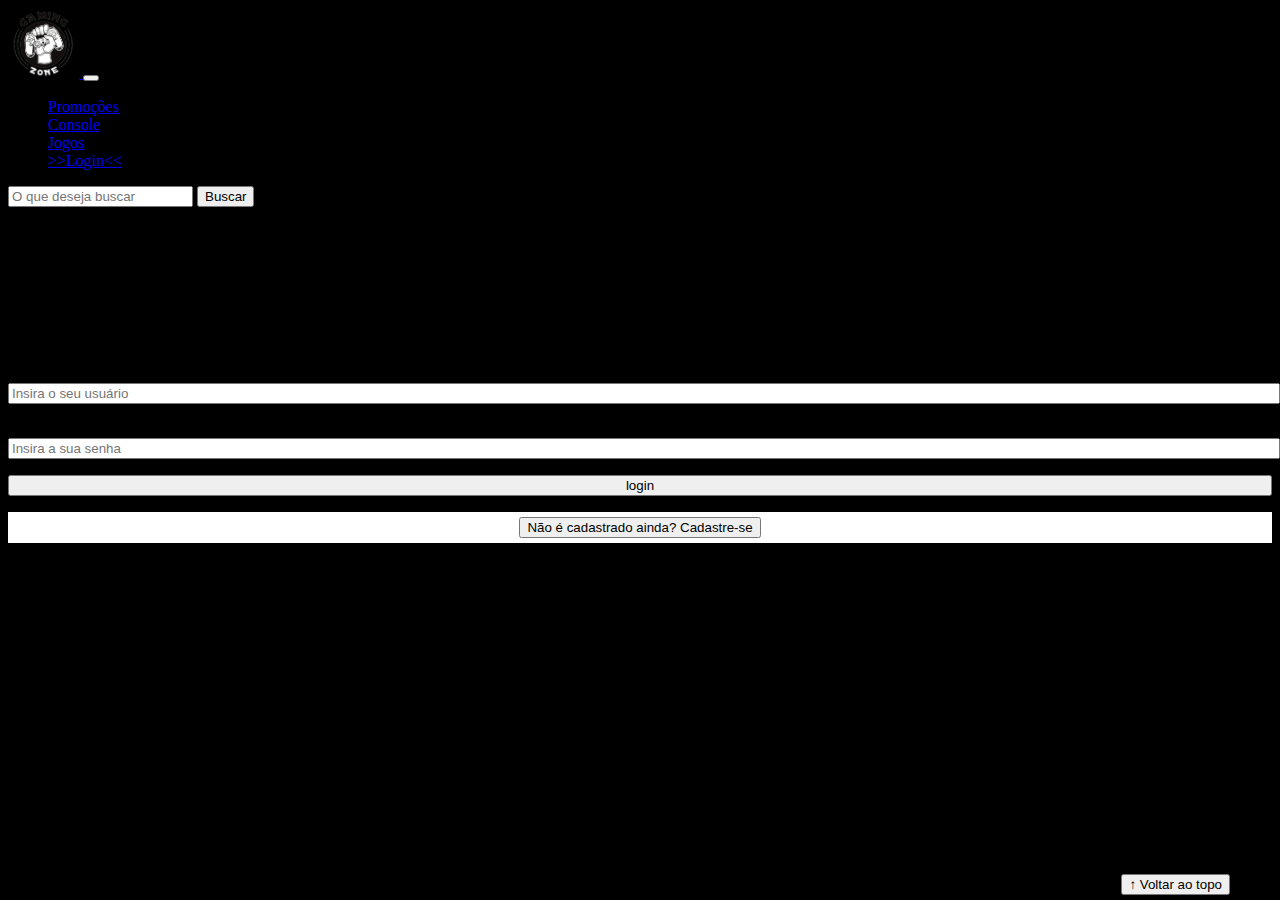
<file: login.html>
<!DOCTYPE html>
<html lang="pt-br">
  <head>
    <meta charset="UTF-8" />
    <meta http-equiv="X-UA-Compatible" content="IE=edge" />
    <meta name="viewport" content="width=device-width, initial-scale=1.0" />
    <title>PixelStudio EtherGuard</title>
    <link
      href="https://cdn.jsdelivr.net/npm/bootstrap@5.2.2/dist/css/bootstrap.min.css"
      rel="stylesheet"
      integrity="sha384-Zenh87qX5JnK2Jl0vWa8Ck2rdkQ2Bzep5IDxbcnCeuOxjzrPF/et3URy9Bv1WTRi"
      crossorigin="anonymous"
    />
    <link rel="stylesheet" href="css/estilo.css" />
  </head>

  <body class="bg-light">
    <header>
      <nav class="navbar navbar-expand-lg navbar-dark bg-dark">
        <a class="navbar-brand" href="index.html">
          <img src="img/logo.png" alt="" />
        </a>
        <button
          class="navbar-toggler"
          type="button"
          data-toggle="collapse"
          data-target="#navbarSupportedContent"
          aria-controls="navbarSupportedContent"
          aria-expanded="false"
          aria-label="Toggle navigation"
        >
          <span class="navbar-toggler-icon"></span>
        </button>

        <div class="collapse navbar-collapse" id="navbarSupportedContent">
          <ul class="navbar-nav mr-auto">
            <li class="nav-item active">
              <a class="nav-link" href="#">Promoções </a>
            </li>
            <li class="nav-item">
              <a class="nav-link" href="#">Console</a>
            </li>
            <li class="nav-item">
              <a class="nav-link" href="#">Jogos</a>
            </li>
            <li class="nav-item">
              <a class="nav-link" href="login.html">>>Login<<</a>
            </li>
          </ul>
          <form class="ms-auto me-2 d-flex">
            <input
              class="form-control me-2"
              type="search"
              placeholder="O que deseja buscar"
              aria-label="Search"
            />
            <button class="btn btn-outline-success" type="submit">
              Buscar
            </button>
          </form>
        </div>
      </nav>
    </header>
    <!--Corpo da página -->
    <main>
      <section id="section-login">
        <h1>Login</h1>
        <div class="d-flex justify-content-center">
          <form method="post" action="" id="login">
            <p>
              <label for="usuario">Nome: </label>
              <input
                id="usuario"
                name="usuario"
                required="required"
                type="text"
                placeholder="Insira o seu usuário"
                class="form-control"
              />
            </p>
            <p>
              <label for="senha">Senha: </label>
              <input
                id="senha"
                name="senha"
                required="required"
                type="password"
                placeholder="Insira a sua senha"
                class="form-control"
              />
            </p>
            <p>
              <input
                type="button"
                value="login"
                class="btn btn-primary"
                id="bt-login"
                onclick="login()"
              />
            </p>
          </form>
        </div>
      </section>

      <section id="section-cadastro">
        <div id="botao-cadastrar">
          <button type="button" class="btn btn-info">
            Não é cadastrado ainda? Cadastre-se
          </button>
        </div>
        <div id="form-cadastrar">
          <h1>Criar minha conta</h1>
          <p>Informe os seus dados abaixo para criar sua conta.</p>

          <div class="d-flex justify-content-center">
            <form method="post" action="" id="login">
              <p>
                <label for="usuario">Usuário: </label>
                <input
                  id="usuario"
                  name="usuario"
                  required="required"
                  type="text"
                  placeholder="ex. nome de usuário"
                  class="form-control"
                />
              </p>
              <p>
                <label for="email">E-mail: </label>
                <input
                  id="email"
                  name="email"
                  required="required"
                  type="email"
                  placeholder="seu@email.com.br"
                  class="form-control"
                />
              </p>
              <p>
                <label for="senha">Senha: </label>
                <input
                  id="senha"
                  name="senha"
                  required="required"
                  type="password"
                  placeholder="mínimo de 6 caracteres"
                  class="form-control"
                />
              </p>
              <p>
                <input
                  type="button"
                  value="Cadastrar"
                  class="btn btn-primary"
                  id="bt-cadastrar"
                  onclick="cadastro()"
                />
              </p>
            </form>
          </div>
        </div>
      </section>
    </main>

    <footer>
      <p></p>
    </footer>

    <button id="voltar-topo" type="button" class="btn btn-outline-primary">
      &uarr; Voltar ao topo
    </button>

    <script
      src="https://cdn.jsdelivr.net/npm/bootstrap@5.2.2/dist/js/bootstrap.bundle.min.js"
      integrity="sha384-OERcA2EqjJCMA+/3y+gxIOqMEjwtxJY7qPCqsdltbNJuaOe923+mo//f6V8Qbsw3"
      crossorigin="anonymous"
    ></script>
    <script src="js/script.js"></script>

    <script
      src="https://code.jquery.com/jquery-3.6.1.js"
      integrity="sha256-3zlB5s2uwoUzrXK3BT7AX3FyvojsraNFxCc2vC/7pNI="
      crossorigin="anonymous"
    ></script>
    <script type="text/javascript" src="js/jquery-script.js"></script>
  </body>
</html>
</file>
<file: css/estilo.css>
/*cabeçalho*/

header img {
  min-height: 70px;
  height: 70px;
}
/*Conteudo principal*/
main {
  min-height: 500px;
}

body {
  background-color: #000;
}
/*banner*/
#section-banners img {
  max-width: 800px;
  margin: 0 auto;
}

/*Produtos vendidos*/
#section-vendidos {
  text-align: center;
}

#section-vendidos H2 {
  font-weight: bold;
  padding: 20px;
  color: #fff;
}

#section-vendidos img {
  height: 300px;
  border-radius: 10px;
}

#section-vendidos .card {
  margin: 5px;
  border: 1px solid #ccc;
  border-radius: 10px;
}

#section-vendidos .preco {
  color: red;
  font-size: 18px;
  font-weight: bold;
}

/*Rodapé*/

footer {
  text-align: center;
}

footer p {
  font-weight: bold;
  padding: 10px;
  color: #fff;
}

/*Botão Voltar topo*/

#voltar-topo {
  position: fixed;
  bottom: 5px;
  right: 50px;
}

/* página de login  */

#section-login {
  margin-top: 100px;
}

#section-login h1 {
  text-align: center;
}

#section-login input {
  width: 100%;
}

/* Formulário de cadastro*/
#section-cadastro {
  padding: 5px;
  text-align: center;
  background-color: #fff;
}

#form-cadastrar {
  padding: 50px;
  display: none;
}

/*Acima do carrosel*/

.lancamentos h2 {
  color: #fff;
  font-size: 50px;
  font-weight: bold;
  text-align: center;
}
</file>
